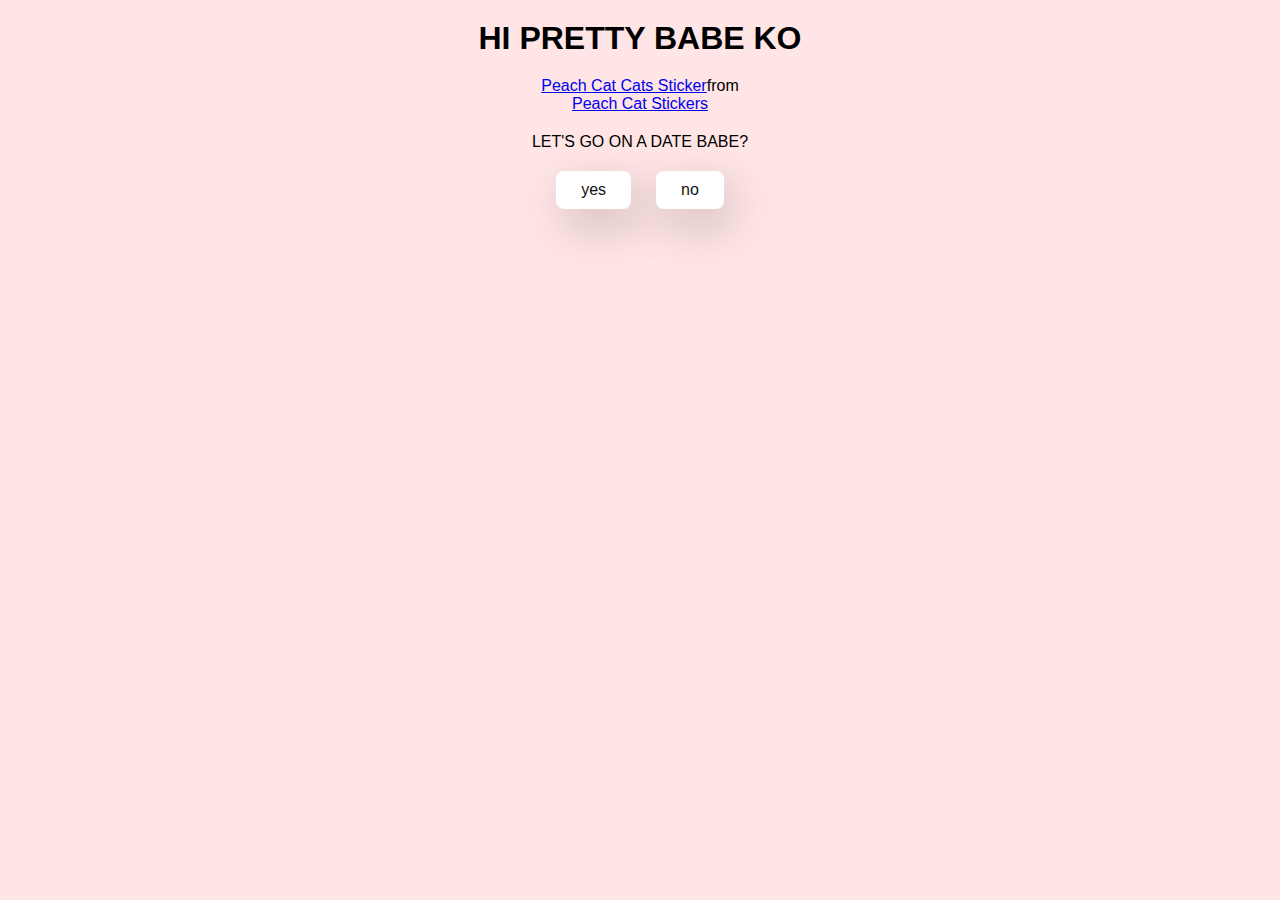
<file: index.html>
<!DOCTYPE html>
<html lang="eng">
    <head>
        <meta charset="UTF -8">
        <meta name="viewpoint" content="width=device-width, initial-scale=1.0">
        <title>BABE</title>

        <link rel="stylesheet" href="./style.css">
        <body>
            <div class="container">
                <h1>HI PRETTY BABE KO</h1>

                <div class="tenor-gif-embed" data-postid="260339469098006947" data-share-method="host" data-aspect-ratio="1.06667" data-width="100%"><a href="https://tenor.com/view/peach-cat-cats-couple-cute-adorable-gif-260339469098006947">Peach Cat Cats Sticker</a>from <a href="https://tenor.com/search/peach+cat-stickers">Peach Cat Stickers</a></div> <script type="text/javascript" async src="https://tenor.com/embed.js"></script>

                <p>LET'S GO ON A DATE BABE?</p>
            
                <div class="btn">
                    <a href="yes.html">yes</a>
                    <a href="no1.html">no</a>
                </div>

            </div>

        </body>
    </head>
</html>
</file>
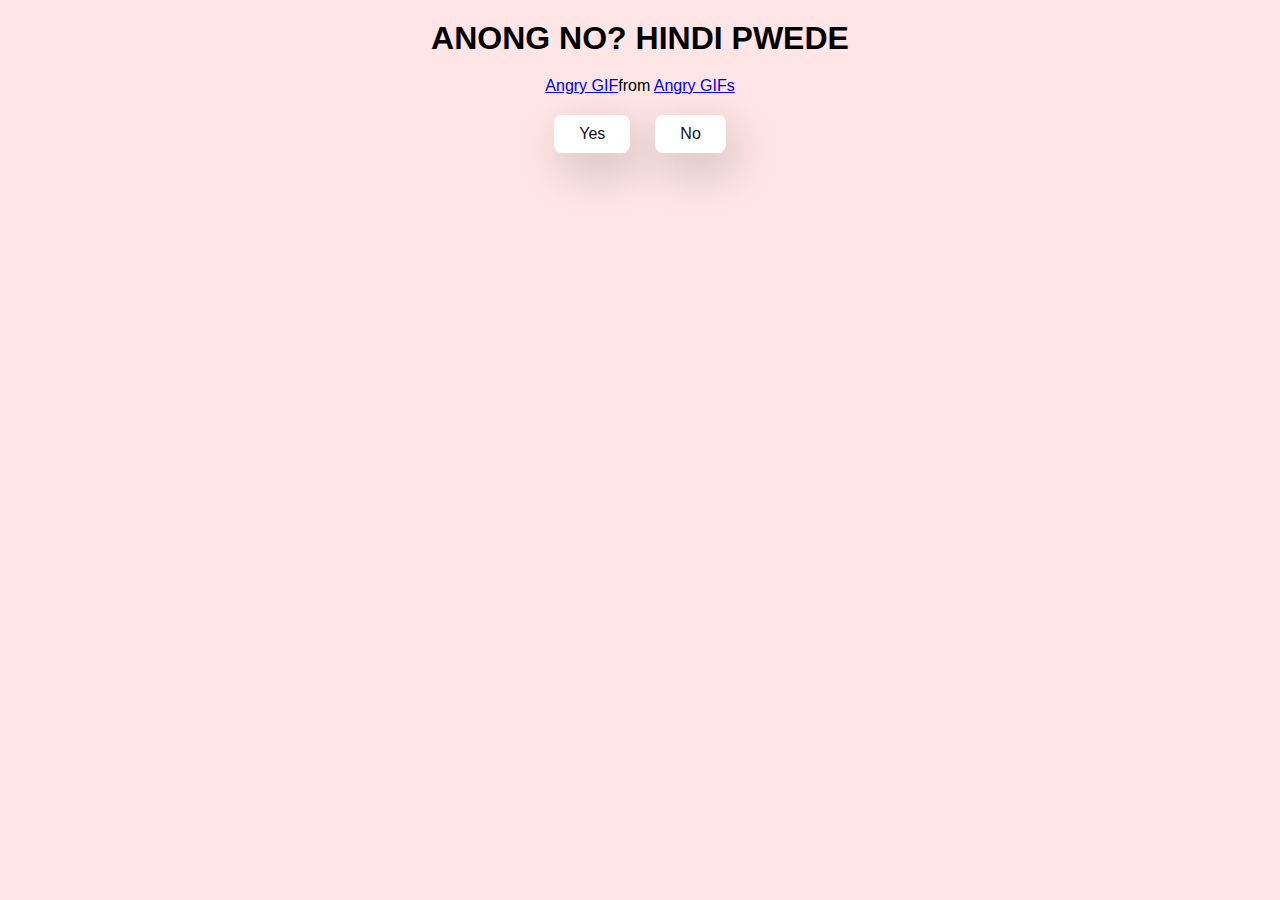
<file: no1.html>
<!DOCTYPE html>
<html lang="eng">
    <head>
        <meta charset="UTF -8">
        <meta name="viewpoint" content="width=device-width, initial-scale=1.0">
        <title>BABE</title>

        <link rel="stylesheet" href="./style.css">
        <body>
            <div class="container">
                <h1>ANONG NO? HINDI PWEDE</h1>

                <div class="tenor-gif-embed" data-postid="10206240180934725709" 
                data-share-method="host" data-aspect-ratio="1.30282" data-width
                ="100%"><a href="https://tenor.com/view/angry-gif-10206240180934
                725709">Angry GIF</a>from <a href="https://tenor.com/search/angry
                -gifs">Angry GIFs</a></div> <script type="text/javascript" async
                 src="https://tenor.com/embed.js"></script>
            
                <div class="btn">
                    <a href="yes.html">Yes</a>
                    <a href="no2.html">No</a>
                </div>

            </div>

        </body>
    </head>
</html>
</file>
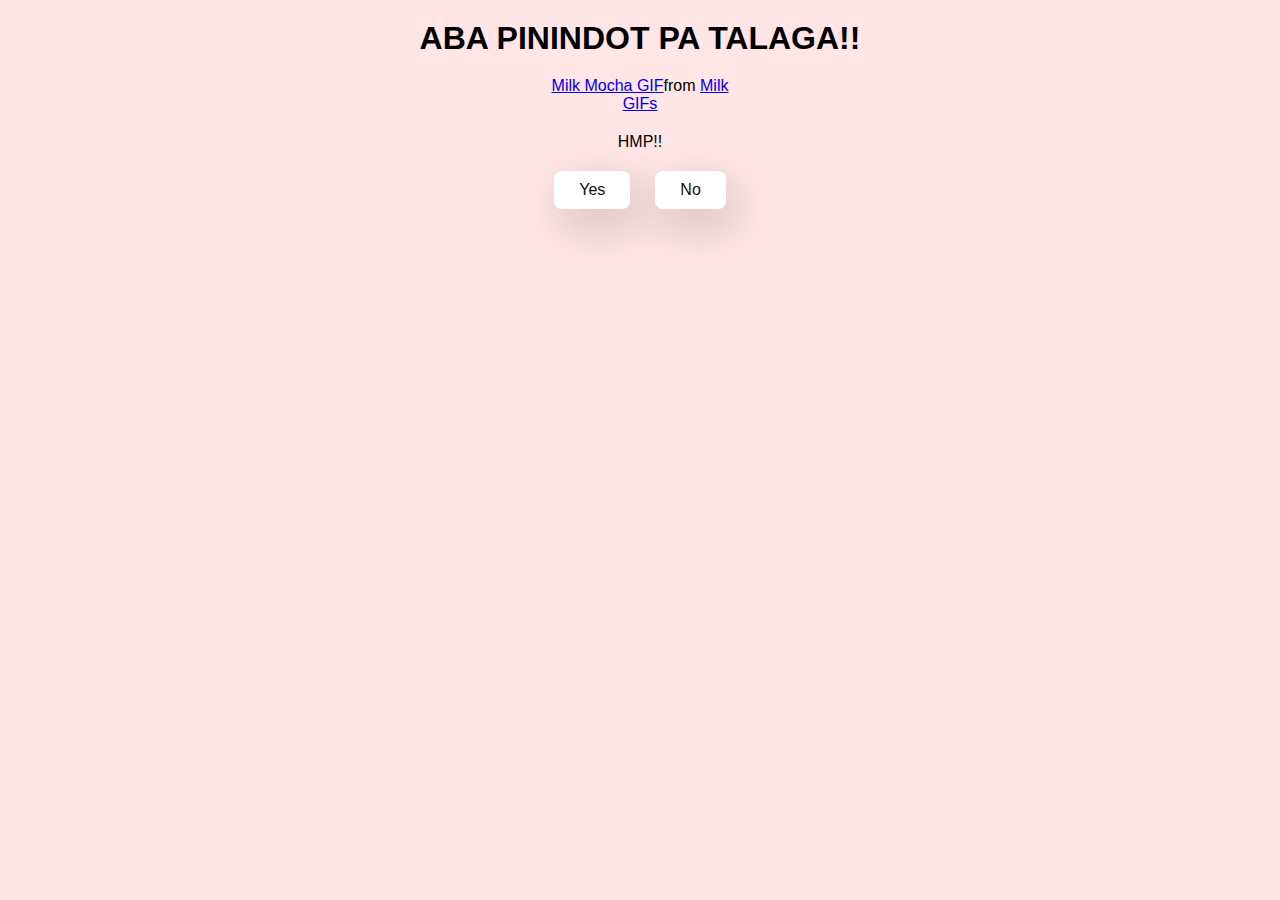
<file: no2.html>
<!DOCTYPE html>
<html lang="eng">
    <head>
        <meta charset="UTF -8">
        <meta name="viewpoint" content="width=device-width, initial-scale=1.0">
        <title>Ask Her Out</title>

        <link rel="stylesheet" href="./style.css">
        <body>
            <div class="container">
                <h1>ABA PININDOT PA TALAGA!!</h1>

                <div class="tenor-gif-embed" data-postid="14786813" data-share-method="host" data-aspect-ratio="1.50235" data-width="100%"><a href="https://tenor.com/view/milk-mocha-milk-and-mocha-bears-gr-grr-gif-14786813">Milk Mocha GIF</a>from <a href="https://tenor.com/search/milk-gifs">Milk GIFs</a></div> <script type="text/javascript" async src="https://tenor.com/embed.js"></script>


                 <P>HMP!!</P>
            
                <div class="btn">
                    <a href="yes.html">Yes</a>
                    <a href="no3.html">No</a>
                </div>

            </div>

        </body>
    </head>
</html>
</file>
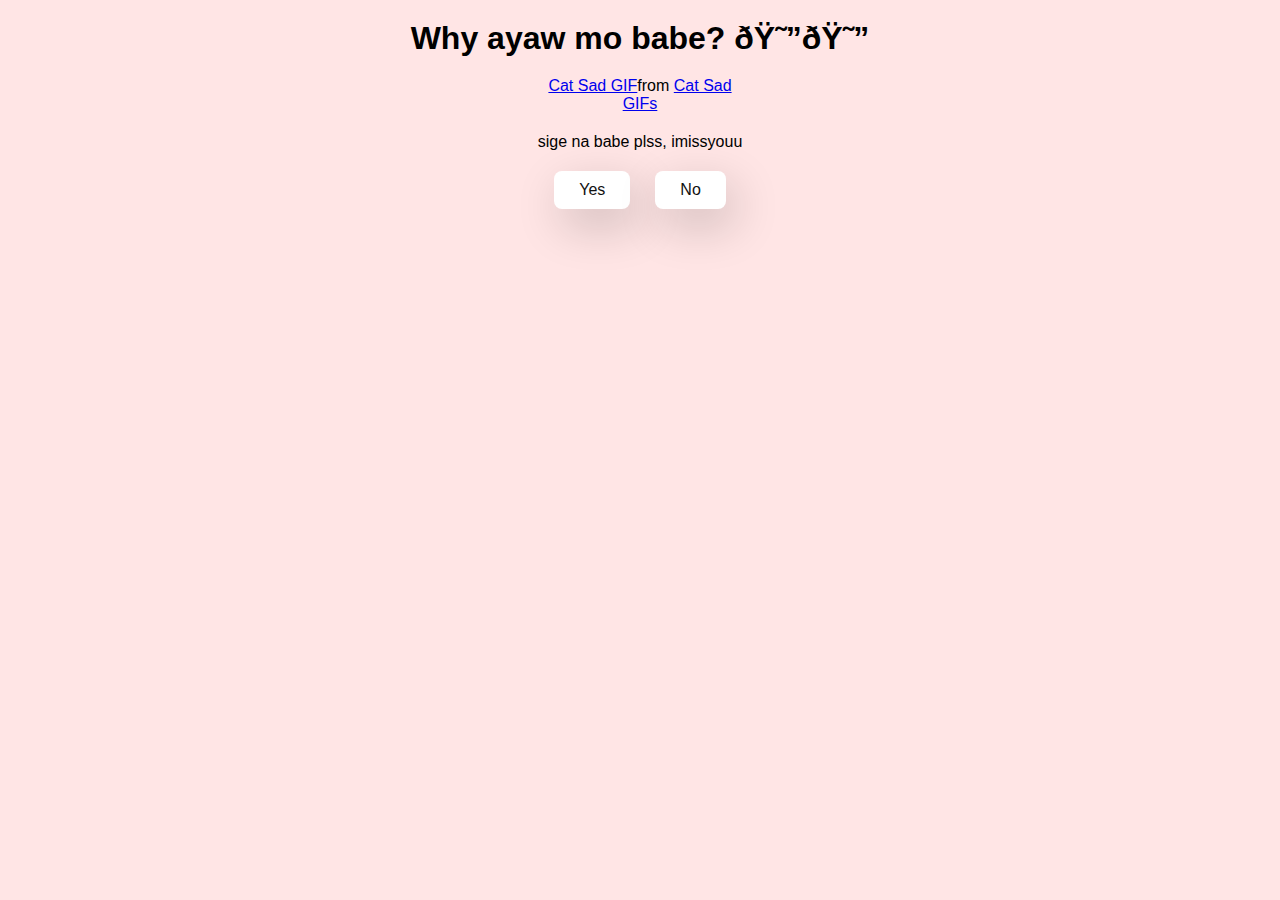
<file: no3.html>
<!DOCTYPE html>
<html lang="eng">
    <head>
        <meta charset="UTF -8">
        <meta name="viewpoint" content="width=device-width, initial-scale=1.0">
        <title>BABE</title>

        <link rel="stylesheet" href="./style.css">
        <body>
            <div class="container">
                <h1>Why ayaw mo babe? 😔😔</h1>

                <div class="tenor-gif-embed" data-postid="26415220" data-share-method="host" data-aspect-ratio="1" data-width="100%"><a href="https://tenor.com/view/cat-sad-gif-26415220">Cat Sad GIF</a>from <a href="https://tenor.com/search/cat+sad-gifs">Cat Sad GIFs</a></div> <script type="text/javascript" async src="https://tenor.com/embed.js"></script>
            
                <p>sige na babe plss, imissyouu</p>
                <div class="btn">
                    <a href="yes.html">Yes</a>
                    <a href="#" id="move-random">No</a>
                </div>
            </div>

            <script src="./script.js">
                
            </script>

        </body>
    </head>
</html>
</file>
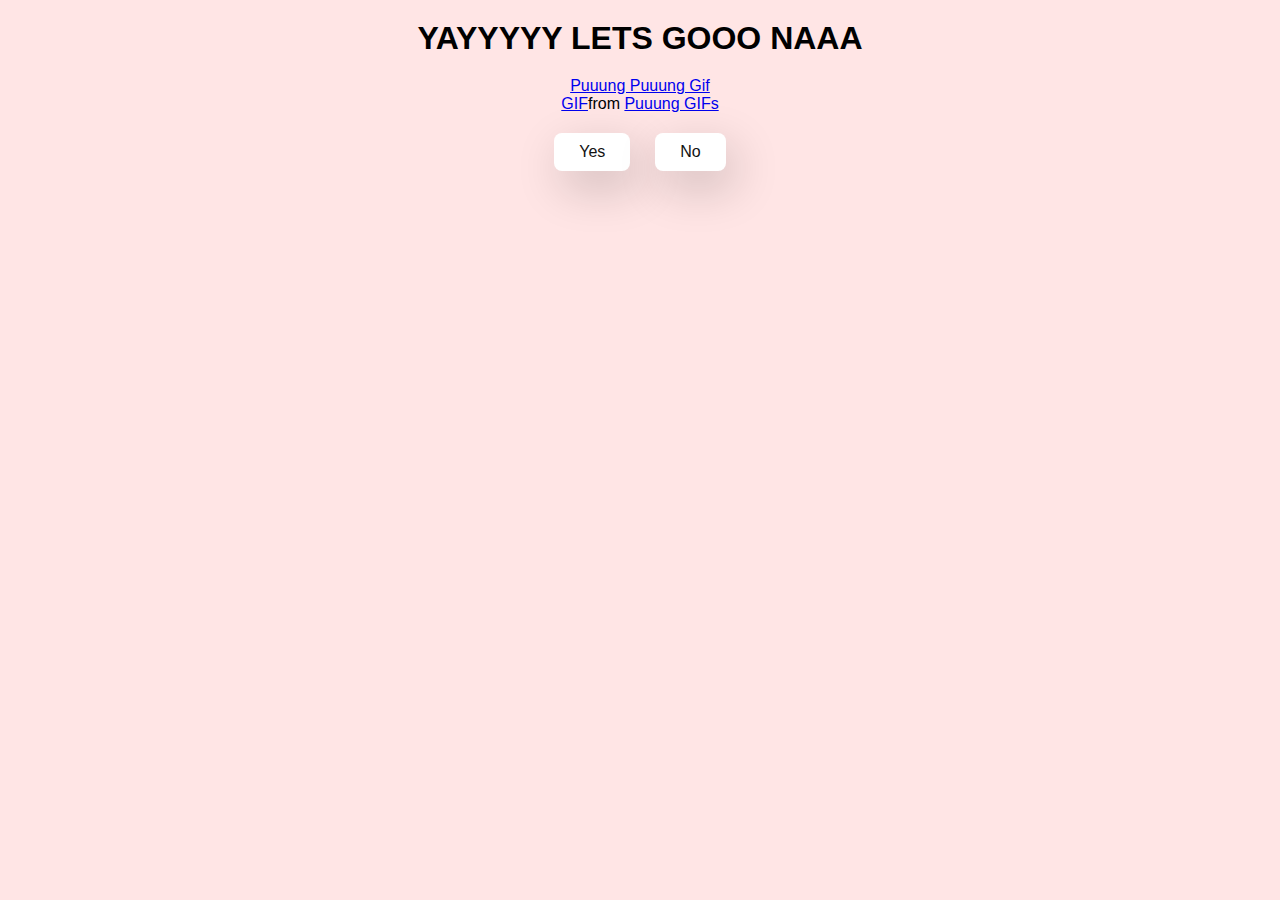
<file: yes.html>
<!DOCTYPE html>
<html lang="eng">
    <head>
        <meta charset="UTF -8">
        <meta name="viewpoint" content="width=device-width, initial-scale=1.0">
        <title>BABE</title>

        <link rel="stylesheet" href="./style.css">
        <body>
            <div class="container">
                <h1>YAYYYYY LETS GOOO NAAA</h1>

                <div class="tenor-gif-embed"
                data-postid="752461353225818495"
                data-share-method="host" 
                data-aspect-ratio="0.566265" 
                data-width="100%"><a 
                href="https://tenor.com/view/
                puuung-puuung-gif-puuung-kiss-couples
                -couple-gif-752461353225818495">
                Puuung Puuung Gif GIF</a>from 
                <a href="https://tenor.com/search/puuung-
                gifs">Puuung GIFs</a></div> <script 
                type="text/javascript" async src=
                "https://tenor.com/embed.js"></script>
            
                <div class="btn">
                    <a href="yes2.html">Yes</a>
                    <a href="no1.html">No</a>
                </div>

            </div>

        </body>
    </head>
</html>
</file>
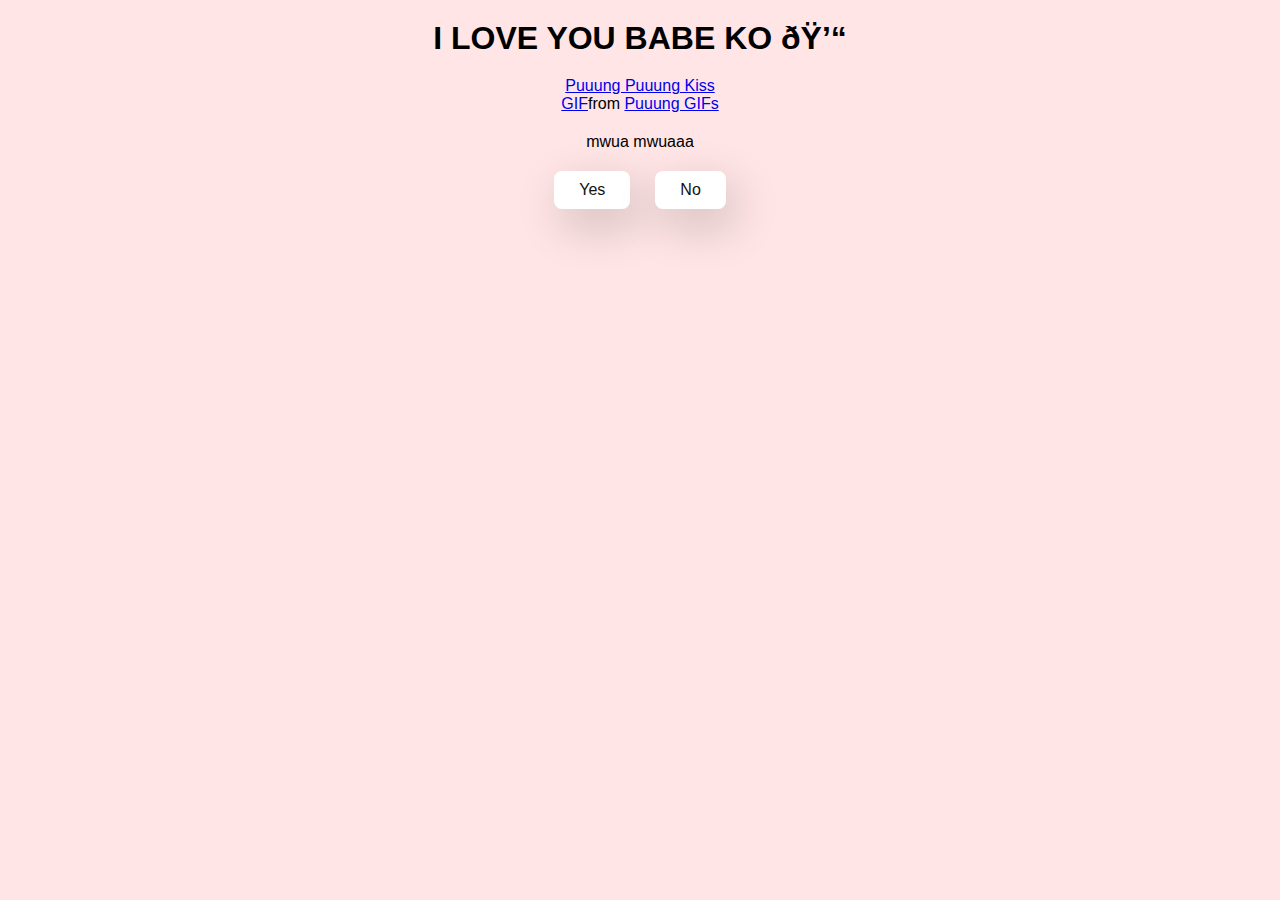
<file: yes2.html>
<!DOCTYPE html>
<html lang="eng">
    <head>
        <meta charset="UTF -8">
        <meta name="viewpoint" content="width=device-width, initial-scale=1.0">
        <title>BABE</title>

        <link rel="stylesheet" href="./style.css">
        <body>
            <div class="container">
                <h1>I LOVE YOU BABE KO 💓</h1>

                <div class="tenor-gif-embed" data-postid="9445000802704082885" data-share-method="host" data-aspect-ratio="1.49102" data-width="100%"><a href="https://tenor.com/view/puuung-puuung-kiss-puuung-hug-couple-kiss-gif-9445000802704082885">Puuung Puuung Kiss GIF</a>from <a href="https://tenor.com/search/puuung-gifs">Puuung GIFs</a></div> <script type="text/javascript" async src="https://tenor.com/embed.js"></script>
            
                <p>mwua mwuaaa</p>
                <div class="btn">
                    <a href="yes3.html">Yes</a>
                    <a href="no1.html">No</a>
                </div>

            </div>

        </body>
    </head>
</html>
</file>
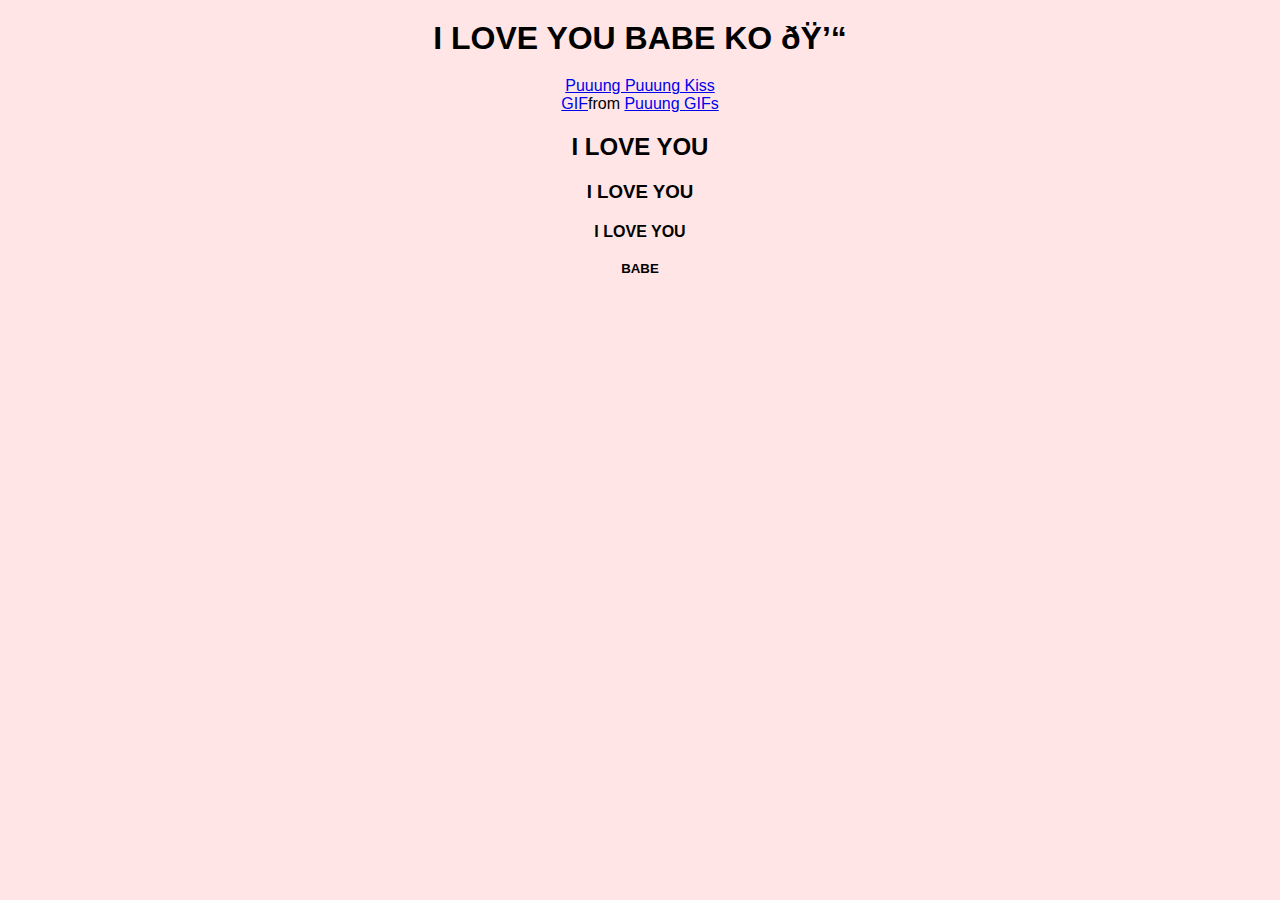
<file: yes3.html>
<!DOCTYPE html>
<html lang="eng">
    <head>
        <meta charset="UTF -8">
        <meta name="viewpoint" content="width=device-width, initial-scale=1.0">
        <title>BABE</title>

        <link rel="stylesheet" href="./style.css">
        <body>
            <div class="container">
                <h1>I LOVE YOU BABE KO 💓</h1>

                <div class="tenor-gif-embed" data-postid="9445000802704082885" data-share-method="host" data-aspect-ratio="1.49102" data-width="100%"><a href="https://tenor.com/view/puuung-puuung-kiss-puuung-hug-couple-kiss-gif-9445000802704082885">Puuung Puuung Kiss GIF</a>from <a href="https://tenor.com/search/puuung-gifs">Puuung GIFs</a></div> <script type="text/javascript" async src="https://tenor.com/embed.js"></script>
            
                <h2>I LOVE YOU</h2>
                <H3>I LOVE YOU</H3>
                <H4>I LOVE YOU</H4>
                <H5> BABE </H5>


            </div>

        </body>
    </head>
</html>
</file>
<file: style.css>
* {
    margin: 0;
    padding: 0;
    box-sizing: border-box;
    font-family: sans-serif;
}

body {
    width: 100%;
    min-height: 100%;
    display: flex;
    justify-content: center;
    align-items: center;
    background-color: #ffe5e5;
}

.container {
    display: flex;
    flex-direction: column;
    text-align: center;
    align-items: center;
    gap: 20px;
    max-width: 500px;
    margin: 20px;
}
 
.container .tenor-gif-embed {
    max-width: 200px;
}

.container .btn {
    display: flex;
    gap: 25px;
}

.btn a {
    text-decoration: none;
    color: #111;
    background: #fff;
    padding: 10px 25px;
    border-radius: 8px;
    box-shadow: 0.5rem 1rem 3rem hsl(0, 0%, 0%, 0.2);

}
</file>
